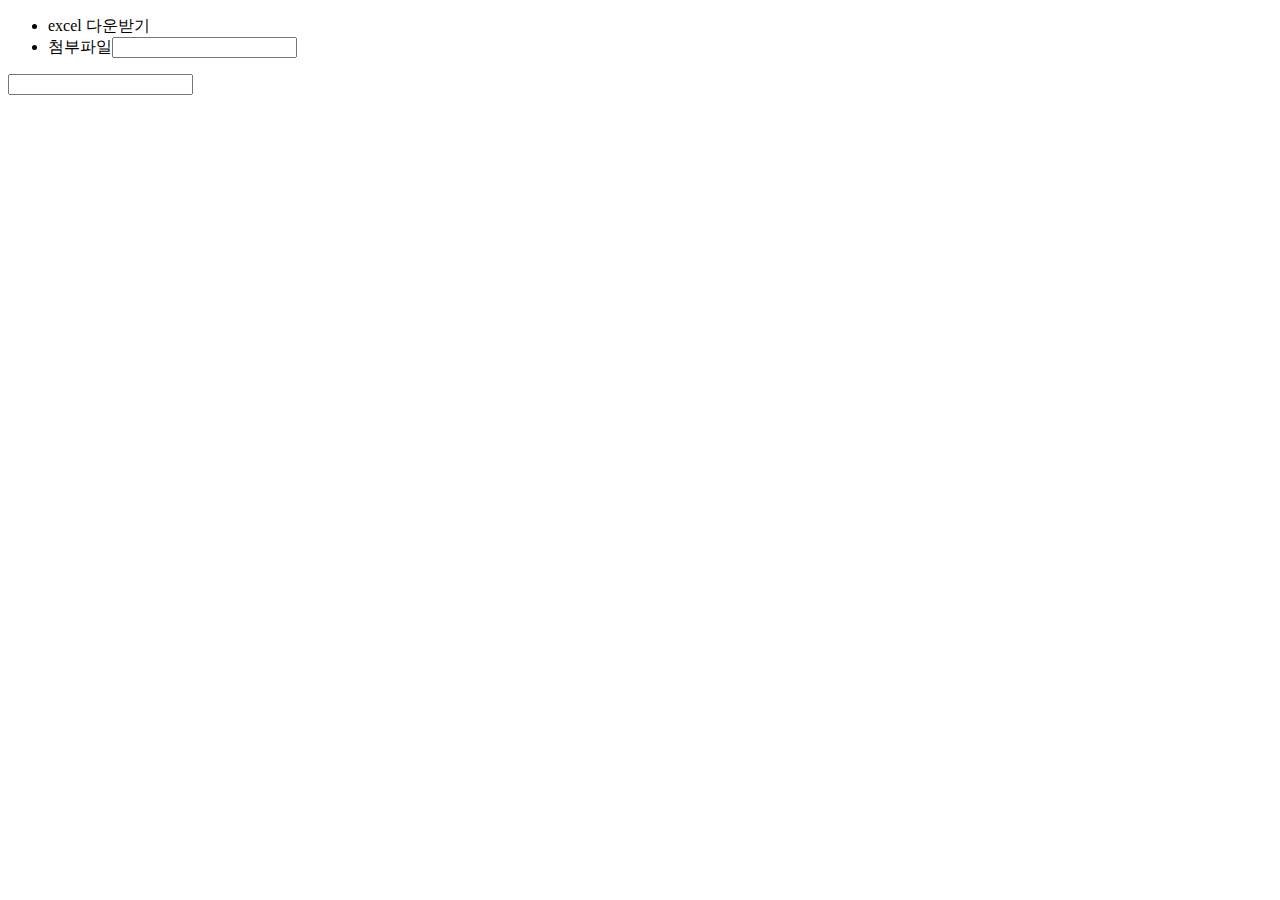
<file: src/main/resources/templates/views/excel.html>
<!DOCTYPE html>
<html lang="ko" xmlns="http://www.w3.org/1999/xhtml" xmlns:th="http://www.thymeleaf.org">
<head>
	<meta charset="UTF-8">
	<meta name="viewport" content="width=device-width, initial-scale=1.0">
	<title>Document</title>
</head>
<body>
	<form th:action="@{/fileUpload}" method="post" enctype="multipart/form-data">
		<ul>
			<li>excel 다운받기</li>
			<li>첨부파일<input th:type="file" name="fileUpload"></li>
		</ul>
		<input th:type="submit" th:value="전송하기">
	</form>



</body>
</html>
</file>
